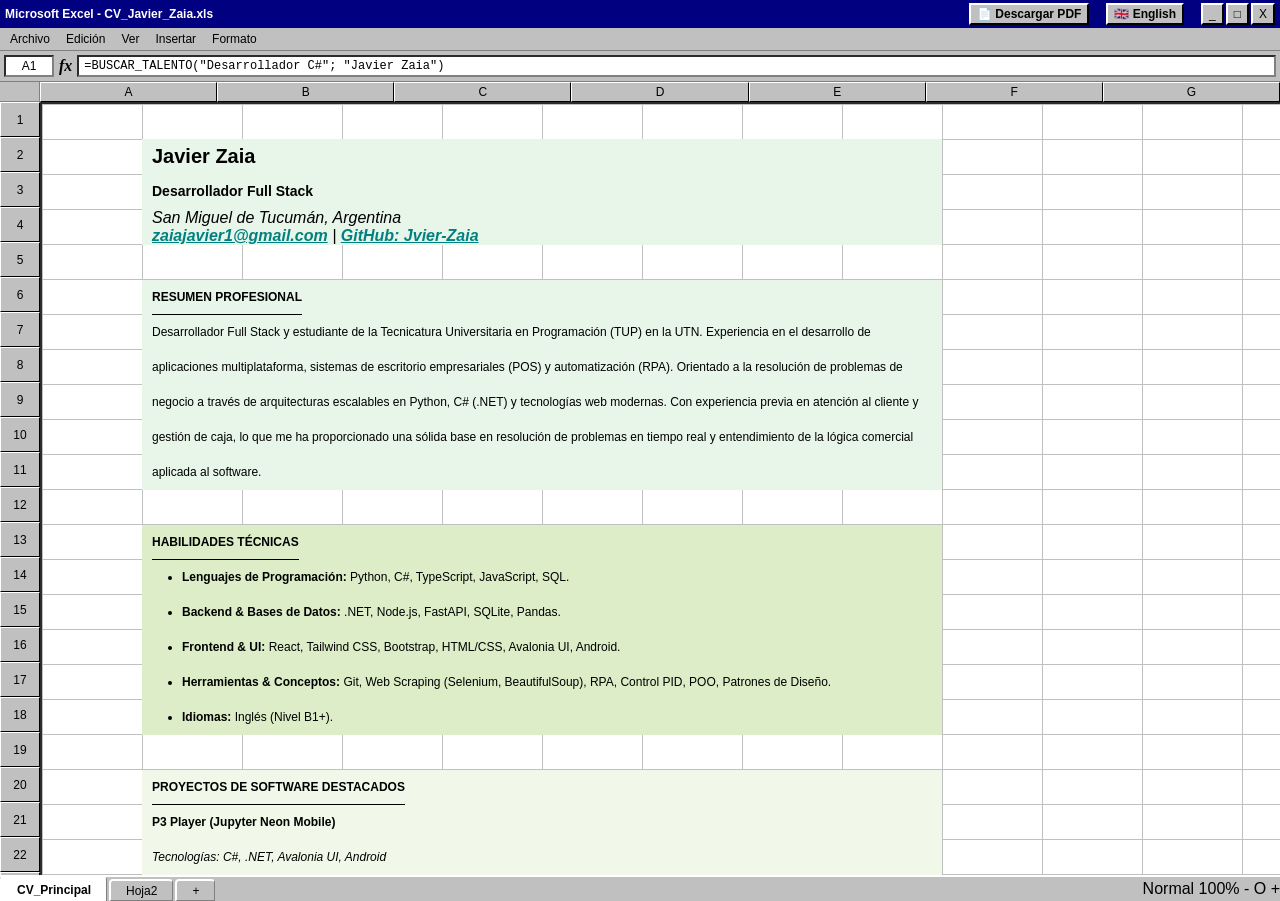
<file: index.html>
<!DOCTYPE html>
<html lang="es">
<head>
    <meta charset="UTF-8">
    <meta name="viewport" content="width=device-width, initial-scale=1.0">
    <title>Javier Zaia - Portfolio</title>
    <link rel="stylesheet" href="style.css?v=3">
    <!-- Fuente típica de interfaces de oficina -->
    <link href="https://fonts.googleapis.com/css2?family=Inter:wght@400;500;600;700&display=swap" rel="stylesheet">
</head>
<body>

    <!-- INTERFAZ EXCEL (Solo visible en pantalla) -->
    <div class="excel-ui-header screen-only">
        <div class="window-title-bar">
            <span>Microsoft Excel - CV_Javier_Zaia.xls</span>
            <div class="window-controls">
                <a href="CV_Javier_Zaia_ES.pdf" target="_blank" class="win95-button" style="text-decoration:none; color:black; margin-right: 15px;">📄 Descargar PDF</a>
                <a href="index-en.html" class="win95-button" style="text-decoration:none; color:black; margin-right: 15px;">🇬🇧 English</a>
                <button class="win95-button">_</button>
                <button class="win95-button">□</button>
                <button class="win95-button">X</button>
            </div>
        </div>
        <div class="ribbon">
            <div class="ribbon-tab active">Archivo</div>
            <div class="ribbon-tab">Edición</div>
            <div class="ribbon-tab">Ver</div>
            <div class="ribbon-tab">Insertar</div>
            <div class="ribbon-tab">Formato</div>
        </div>
        <div class="formula-bar">
            <div class="cell-name">A1</div>
            <div class="fx-icon">fx</div>
            <div class="formula-input">=BUSCAR_TALENTO("Desarrollador C#"; "Javier Zaia")</div>
        </div>
        <div class="col-headers">
            <div class="corner"></div>
            <div class="col-header">A</div>
            <div class="col-header">B</div>
            <div class="col-header">C</div>
            <div class="col-header">D</div>
            <div class="col-header">E</div>
            <div class="col-header">F</div>
            <div class="col-header">G</div>
        </div>
    </div>

    <div class="excel-grid">
        <!-- Columna de números dinámica -->
        <div class="row-numbers screen-only" id="rowNumbers">
            <!-- Se llenará con JavaScript para que no quede espacio gris -->
        </div>

        <!-- CONTENIDO REAL (CV ATS-Friendly) -->
        <main class="cv-content">
            <header class="sheet-section">
                <h1>Javier Zaia</h1>
                <h2>Desarrollador Full Stack</h2>
                <address>
                    San Miguel de Tucumán, Argentina<br>
                    <a href="mailto:zaiajavier1@gmail.com">zaiajavier1@gmail.com</a> |
                    <a href="https://github.com/Jvier-Zaia" target="_blank">GitHub: Jvier-Zaia</a>
                </address>
            </header>

            <section id="perfil" class="sheet-section">
                <h3>Resumen Profesional</h3>
                <p>Desarrollador Full Stack y estudiante de la Tecnicatura Universitaria en Programación (TUP) en la UTN. Experiencia en el desarrollo de aplicaciones multiplataforma, sistemas de escritorio empresariales (POS) y automatización (RPA). Orientado a la resolución de problemas de negocio a través de arquitecturas escalables en Python, C# (.NET) y tecnologías web modernas. Con experiencia previa en atención al cliente y gestión de caja, lo que me ha proporcionado una sólida base en resolución de problemas en tiempo real y entendimiento de la lógica comercial aplicada al software.</p>
            </section>

            <section id="habilidades" class="sheet-section">
                <h3>Habilidades Técnicas</h3>
                <ul>
                    <li><strong>Lenguajes de Programación:</strong> Python, C#, TypeScript, JavaScript, SQL.</li>
                    <li><strong>Backend & Bases de Datos:</strong> .NET, Node.js, FastAPI, SQLite, Pandas.</li>
                    <li><strong>Frontend & UI:</strong> React, Tailwind CSS, Bootstrap, HTML/CSS, Avalonia UI, Android.</li>
                    <li><strong>Herramientas & Conceptos:</strong> Git, Web Scraping (Selenium, BeautifulSoup), RPA, Control PID, POO, Patrones de Diseño.</li>
                    <li><strong>Idiomas:</strong> Inglés (Nivel B1+).</li>
                </ul>
            </section>

            <section id="proyectos" class="sheet-section">
                <h3>Proyectos de Software Destacados</h3>
                <article>
                    <h4>P3 Player (Jupyter Neon Mobile)</h4>
                    <p><em>Tecnologías: C#, .NET, Avalonia UI, Android</em></p>
                    <p><a href="./P3_v8.apk" download class="win95-button" style="text-decoration: none; color: black; font-weight: normal; margin-top: 5px; display: inline-block;">⬇️ Descargar APK</a></p>
                    <ul>
                        <li>Implementé un motor de red para importar y descargar música directamente mediante enlaces, gestionando asincronía, extracción de metadatos y almacenamiento local seguro.</li>
                        <li>Desarrollé un reproductor multimedia nativo para Android con generación procedural de gráficos (nebulosas) en tiempo real.</li>
                        <li>Diseñé servicios de primer plano (Foreground Services) nativos (Media3) para garantizar la reproducción continua en segundo plano y el control mediante notificaciones con pantalla bloqueada.</li>
                        <li>Implementé la interfaz de usuario con controles de reproducción personalizados utilizando Avalonia UI sobre el ecosistema .NET.</li>
                    </ul>
                </article>
                
                <article>
                    <h4>Sistema POS & Gestión Contable</h4>
                    <p><em>Tecnologías: Python, Tkinter, SQLite, Pandas, Matplotlib</em></p>
                    <ul>
                        <li>Creé una aplicación de escritorio integral para la gestión de puntos de venta y control de inventario en entornos empresariales.</li>
                        <li>Desarrollé un módulo de Business Intelligence integrado que genera gráficos dinámicos y exporta reportes financieros estructurados a Excel.</li>
                        <li>Optimizé las consultas a base de datos para manejar eficientemente grandes volúmenes de transacciones y datos de proveedores.</li>
                    </ul>
                </article>

                <article>
                    <h4>Gem SCADA Simulator & Moodle Bot</h4>
                    <p><em>Tecnologías: Python, Curses, Selenium, RPA</em></p>
                    <ul>
                        <li>Diseñé un simulador industrial interactivo ("Digital Twin") basado en consola y un Controlador PID matemático programado desde cero.</li>
                        <li>Desarrollé un bot de automatización de procesos robóticos (RPA) capaz de navegar plataformas educativas complejas y consolidar materiales de estudio masivamente.</li>
                    </ul>
                </article>
            </section>
            
            <section id="experiencia" class="sheet-section">
                <h3>Experiencia Laboral</h3>
                <article>
                    <h4>Atención al Público y Control de Caja</h4>
                    <p><em>San Miguel de Tucumán</em></p>
                    <ul>
                        <li>Responsable de operaciones de caja, arqueos y conciliación diaria, garantizando la precisión en las transacciones financieras.</li>
                        <li>Atención directa al cliente, resolución de conflictos y optimización de la experiencia de usuario en el punto de venta.</li>
                        <li>Esta experiencia directa en la operatoria comercial fue clave para el diseño lógico y la interfaz de usuario de mi posterior "Sistema POS & Gestión Contable".</li>
                    </ul>
                </article>
            </section>

            <section id="educacion" class="sheet-section">
                <h3>Educación</h3>
                <article>
                    <h4>Tecnicatura Universitaria en Programación (TUP)</h4>
                    <p>Universidad Tecnológica Nacional (UTN) | <em>2026 - Presente</em></p>
                </article>
                <article>
                    <h4>Certificación Oficial en Desarrollo Frontend</h4>
                    <p>Universidad Tecnológica Nacional (UTN) | <em>2025</em></p>
                    <p><a href="https://validator.centrodeelearning.com/validator/MysMjYEVnL" target="_blank" style="font-weight: 500;">Ver Credencial (Validador UTN) 🔗</a></p>
                </article>
            </section>
        </main>
    </div>

    <!-- Pestañas inferiores (Excel Footer) -->
    <footer class="excel-footer screen-only">
        <div class="sheet-tabs">
            <button class="sheet-tab active">CV_Principal</button>
            <button class="sheet-tab">Hoja2</button>
            <button class="sheet-tab">+</button>
        </div>
        <div class="zoom-controls">
            <span>Normal</span>
            <span>100%</span>
            <span>- O +</span>
        </div>
    </footer>

    <script src="script.js?v=3"></script>
</body>
</html>
</file>
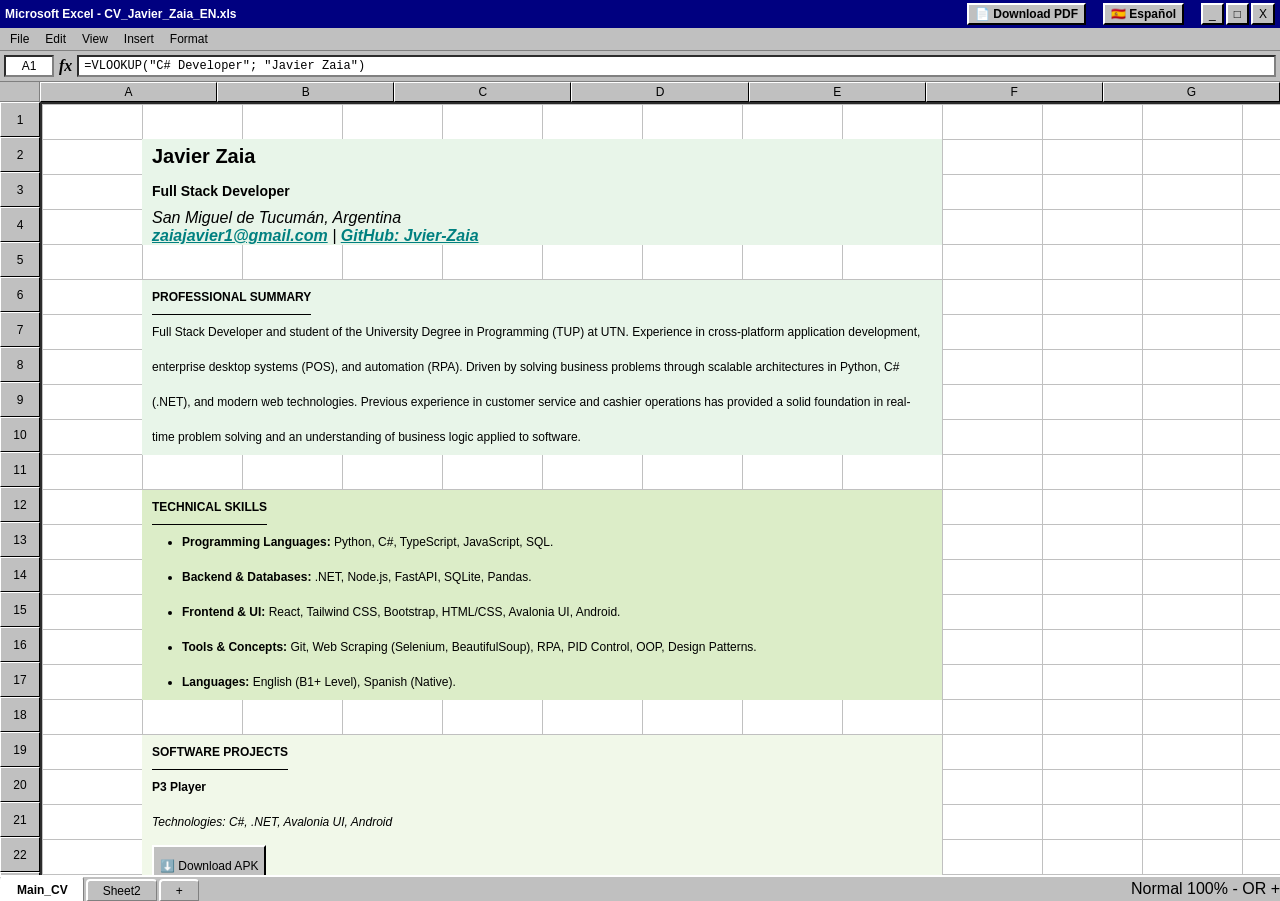
<file: index-en.html>
<!DOCTYPE html>
<html lang="en">
<head>
    <meta charset="UTF-8">
    <meta name="viewport" content="width=device-width, initial-scale=1.0">
    <title>Javier Zaia - Portfolio</title>
    <link rel="stylesheet" href="style.css?v=2">
    <!-- Classic office font -->
    <link href="https://fonts.googleapis.com/css2?family=Inter:wght@400;500;600;700&display=swap" rel="stylesheet">
</head>
<body>

    <!-- EXCEL UI (Screen only) -->
    <div class="excel-ui-header screen-only">
        <div class="window-title-bar">
            <span>Microsoft Excel - CV_Javier_Zaia_EN.xls</span>
            <div class="window-controls">
                <a href="CV_Javier_Zaia_EN.pdf" target="_blank" class="win95-button" style="text-decoration:none; color:black; margin-right: 15px;">📄 Download PDF</a>
                <a href="index.html" class="win95-button" style="text-decoration:none; color:black; margin-right: 15px;">🇪🇸 Español</a>
                <button class="win95-button">_</button>
                <button class="win95-button">□</button>
                <button class="win95-button">X</button>
            </div>
        </div>
        <div class="ribbon">
            <div class="ribbon-tab active">File</div>
            <div class="ribbon-tab">Edit</div>
            <div class="ribbon-tab">View</div>
            <div class="ribbon-tab">Insert</div>
            <div class="ribbon-tab">Format</div>
        </div>
        <div class="formula-bar">
            <div class="cell-name">A1</div>
            <div class="fx-icon">fx</div>
            <div class="formula-input">=VLOOKUP("C# Developer"; "Javier Zaia")</div>
        </div>
        <div class="col-headers">
            <div class="corner"></div>
            <div class="col-header">A</div>
            <div class="col-header">B</div>
            <div class="col-header">C</div>
            <div class="col-header">D</div>
            <div class="col-header">E</div>
            <div class="col-header">F</div>
            <div class="col-header">G</div>
        </div>
    </div>

    <div class="excel-grid">
        <!-- Dynamic row numbers -->
        <div class="row-numbers screen-only" id="rowNumbers">
            <!-- Handled by JavaScript -->
        </div>

        <!-- REAL CONTENT (ATS-Friendly CV) -->
        <main class="cv-content">
            <header class="sheet-section">
                <h1>Javier Zaia</h1>
                <h2>Full Stack Developer</h2>
                <address>
                    San Miguel de Tucumán, Argentina<br>
                    <a href="mailto:zaiajavier1@gmail.com">zaiajavier1@gmail.com</a> |
                    <a href="https://github.com/Jvier-Zaia" target="_blank">GitHub: Jvier-Zaia</a>
                </address>
            </header>

            <section id="perfil" class="sheet-section">
                <h3>Professional Summary</h3>
                <p>Full Stack Developer and student of the University Degree in Programming (TUP) at UTN. Experience in cross-platform application development, enterprise desktop systems (POS), and automation (RPA). Driven by solving business problems through scalable architectures in Python, C# (.NET), and modern web technologies. Previous experience in customer service and cashier operations has provided a solid foundation in real-time problem solving and an understanding of business logic applied to software.</p>
            </section>

            <section id="habilidades" class="sheet-section">
                <h3>Technical Skills</h3>
                <ul>
                    <li><strong>Programming Languages:</strong> Python, C#, TypeScript, JavaScript, SQL.</li>
                    <li><strong>Backend & Databases:</strong> .NET, Node.js, FastAPI, SQLite, Pandas.</li>
                    <li><strong>Frontend & UI:</strong> React, Tailwind CSS, Bootstrap, HTML/CSS, Avalonia UI, Android.</li>
                    <li><strong>Tools & Concepts:</strong> Git, Web Scraping (Selenium, BeautifulSoup), RPA, PID Control, OOP, Design Patterns.</li>
                    <li><strong>Languages:</strong> English (B1+ Level), Spanish (Native).</li>
                </ul>
            </section>

            <section id="proyectos" class="sheet-section">
                <h3>Software Projects</h3>
                <article>
                    <h4>P3 Player</h4>
                    <p><em>Technologies: C#, .NET, Avalonia UI, Android</em></p>
                    <p><a href="./P3_v8.apk" download class="win95-button" style="text-decoration: none; color: black; font-weight: normal; margin-top: 5px; display: inline-block;">⬇️ Download APK</a></p>
                    <ul>
                        <li>Implemented a networking engine to import and download music directly via external links, robustly handling asynchronous tasks, metadata extraction, and local storage.</li>
                        <li>Developed a native Android media player with real-time procedural graphics generation (nebulas).</li>
                        <li>Designed native Foreground Services (Media3) to ensure background playback and lock-screen notification control.</li>
                        <li>Implemented a custom user interface and playback controls using Avalonia UI on the .NET ecosystem.</li>
                    </ul>
                </article>
                
                <article>
                    <h4>POS & Accounting Management System</h4>
                    <p><em>Technologies: Python, Tkinter, SQLite, Pandas, Matplotlib</em></p>
                    <ul>
                        <li>Created an end-to-end desktop application for point of sale and inventory management in enterprise environments.</li>
                        <li>Developed an integrated Business Intelligence module that generates dynamic charts and exports structured financial reports to Excel.</li>
                        <li>Optimized database queries to efficiently handle large volumes of transactions and supplier data.</li>
                    </ul>
                </article>

                <article>
                    <h4>Gem SCADA Simulator & Moodle Bot</h4>
                    <p><em>Technologies: Python, Curses, Selenium, RPA</em></p>
                    <ul>
                        <li>Designed an interactive console-based industrial simulator ("Digital Twin") with a custom-built mathematical PID Controller.</li>
                        <li>Developed a Robotic Process Automation (RPA) bot capable of navigating complex educational platforms to massively consolidate study materials.</li>
                    </ul>
                </article>
            </section>
            
            <section id="experiencia" class="sheet-section">
                <h3>Work Experience</h3>
                <article>
                    <h4>Customer Service & Cashier Control</h4>
                    <p><em>San Miguel de Tucumán</em></p>
                    <ul>
                        <li>Responsible for cashier operations, daily balancing, and reconciliation, ensuring precision in financial transactions.</li>
                        <li>Direct customer service, conflict resolution, and user experience optimization at the point of sale.</li>
                        <li>This hands-on commercial experience was key for the logical design and user interface of my "POS System".</li>
                    </ul>
                </article>
            </section>

            <section id="educacion" class="sheet-section">
                <h3>Education</h3>
                <article>
                    <h4>University Degree in Programming (TUP)</h4>
                    <p>Universidad Tecnológica Nacional (UTN) | <em>2026 - Present</em></p>
                </article>
                <article>
                    <h4>Official Frontend Development Certification</h4>
                    <p>Universidad Tecnológica Nacional (UTN) | <em>2025</em></p>
                    <p><a href="https://validator.centrodeelearning.com/validator/MysMjYEVnL" target="_blank" style="font-weight: 500;">View Credential (UTN Validator) 🔗</a></p>
                </article>
            </section>
        </main>
    </div>

    <!-- Bottom tabs (Excel Footer) -->
    <footer class="excel-footer screen-only">
        <div class="sheet-tabs">
            <button class="sheet-tab active">Main_CV</button>
            <button class="sheet-tab">Sheet2</button>
            <button class="sheet-tab">+</button>
        </div>
        <div class="zoom-controls">
            <span>Normal</span>
            <span>100%</span>
            <span>- OR +</span>
        </div>
    </footer>

    <script src="script.js?v=2"></script>
</body>
</html>
</file>
<file: style.css>
/* =========================================
   VARIABLES GLOBALES (Retro Excel 95 / Win95 Colors)
   ========================================= */
:root {
    --win95-bg: #c0c0c0;
    --win95-border-light: #ffffff;
    --win95-border-dark: #808080;
    --win95-border-black: #000000;
    --excel-green: #008080; /* Teal clásico de Win95 */
    --excel-cell-bg: #ffffff;
    --excel-text: #000000;
    --excel-selection: #000080; /* Azul oscuro de selección Win95 */
    --excel-selection-text: #ffffff;
}

* {
    box-sizing: border-box;
    margin: 0;
    padding: 0;
}

/* Tipografía retro sin anti-aliasing */
body {
    font-family: 'MS Sans Serif', 'Tahoma', 'Verdana', sans-serif;
    color: var(--excel-text);
    background-color: var(--win95-bg);
    height: 100vh;
    display: flex;
    flex-direction: column;
    overflow: hidden;
    -webkit-font-smoothing: none;
}

/* Efecto de borde 3D clásico de Windows 95 */
.win95-panel {
    border-top: 2px solid var(--win95-border-light);
    border-left: 2px solid var(--win95-border-light);
    border-bottom: 2px solid var(--win95-border-dark);
    border-right: 2px solid var(--win95-border-dark);
    background-color: var(--win95-bg);
}

/* Botón clásico Win95 */
.win95-button {
    border-top: 2px solid var(--win95-border-light);
    border-left: 2px solid var(--win95-border-light);
    border-bottom: 2px solid var(--win95-border-black);
    border-right: 2px solid var(--win95-border-black);
    background-color: var(--win95-bg);
    color: var(--excel-text);
    padding: 2px 6px;
    font-size: 12px;
    cursor: default;
}
.win95-button:active {
    border-top: 2px solid var(--win95-border-black);
    border-left: 2px solid var(--win95-border-black);
    border-bottom: 2px solid var(--win95-border-light);
    border-right: 2px solid var(--win95-border-light);
    padding: 3px 5px 1px 7px; /* Efecto de hundimiento */
}

/* =========================================
   PANTALLA: INTERFAZ RETRO EXCEL 95
   ========================================= */
@media screen {
    .excel-ui-header {
        background-color: var(--win95-bg);
        display: flex;
        flex-direction: column;
    }

    /* Barra de título de la ventana (Azul oscuro clásico) */
    .window-title-bar {
        background-color: var(--excel-selection);
        color: white;
        padding: 3px 5px;
        font-weight: bold;
        display: flex;
        justify-content: space-between;
        align-items: center;
        font-size: 12px;
    }

    .window-controls {
        display: flex;
        gap: 2px;
    }

    .ribbon {
        display: flex;
        align-items: center;
        padding: 2px;
        background-color: var(--win95-bg);
        font-size: 12px;
        border-bottom: 1px solid var(--win95-border-dark);
    }

    .ribbon-tab {
        padding: 2px 8px;
        cursor: default;
        color: var(--excel-text);
    }

    .ribbon-tab:hover {
        background-color: var(--excel-selection);
        color: var(--excel-selection-text);
    }

    .formula-bar {
        display: flex;
        background-color: var(--win95-bg);
        padding: 4px;
        align-items: center;
        gap: 5px;
        border-bottom: 1px solid var(--win95-border-dark);
    }

    .cell-name {
        background-color: white;
        border: 2px inset var(--win95-border-dark);
        padding: 2px 5px;
        font-size: 12px;
        width: 50px;
        text-align: center;
    }

    .fx-icon {
        font-style: italic;
        font-weight: bold;
        font-family: serif;
    }

    .formula-input {
        background-color: white;
        border: 2px inset var(--win95-border-dark);
        flex-grow: 1;
        padding: 2px 5px;
        font-family: 'Courier New', Courier, monospace;
        font-size: 12px;
    }

    /* Cabeceras de Columnas */
    .col-headers {
        display: flex;
        background-color: var(--win95-bg);
    }

    .corner {
        width: 40px;
        min-width: 40px;
        border-right: 1px solid var(--win95-border-dark);
        border-bottom: 1px solid var(--win95-border-dark);
        background-color: var(--win95-bg);
    }

    .col-header {
        flex: 1;
        min-width: 100px;
        text-align: center;
        font-size: 12px;
        color: var(--excel-text);
        padding: 2px 0;
        border-top: 1px solid var(--win95-border-light);
        border-left: 1px solid var(--win95-border-light);
        border-bottom: 1px solid var(--win95-border-black);
        border-right: 1px solid var(--win95-border-black);
    }

    /* Grilla Principal */
    .excel-grid {
        display: flex;
        flex-grow: 1;
        overflow: auto;
        background-color: var(--win95-bg);
    }

    .row-numbers {
        width: 40px;
        min-width: 40px;
        background-color: var(--win95-bg);
        display: flex;
        flex-direction: column;
    }

    .row-number {
        height: 35px;
        text-align: center;
        font-size: 12px;
        color: var(--excel-text);
        line-height: 35px;
        border-top: 1px solid var(--win95-border-light);
        border-left: 1px solid var(--win95-border-light);
        border-bottom: 1px solid var(--win95-border-black);
        border-right: 1px solid var(--win95-border-black);
    }

    /* Contenido Estilizado como Celdas Retro */
    .cv-content {
        flex-grow: 1;
        height: calc(100 * 35px); /* Forza la grilla a terminar exactamente en la fila 100 */
        background-color: var(--excel-cell-bg);
        background-image: 
            linear-gradient(#c0c0c0 1px, transparent 1px),
            linear-gradient(90deg, #c0c0c0 1px, transparent 1px);
        background-size: 100px 35px;
        padding: 0; /* Cero padding para que alinee exacto con la grilla */
        border-top: 2px inset var(--win95-border-dark);
        border-left: 2px inset var(--win95-border-dark);
        position: relative;
    }

    .sheet-section {
        background-color: #e8f5e9; /* Tono verde muy claro 1 */
        margin: 35px 0 35px 100px; /* 1 fila top/bottom, 1 columna (100px) izq */
        padding: 0 10px; /* Separación horizontal para no pegarse a la línea */
        outline: 2px solid transparent;
        outline-offset: -2px; /* El outline no rompe la grilla */
        transition: none; /* Sin animaciones en los 90s! */
        max-width: 800px;
    }

    .sheet-section:nth-of-type(even) {
        background-color: #dcedc8; /* Tono verde muy claro 2 */
    }

    .sheet-section:nth-of-type(3n) {
        background-color: #f1f8e9; /* Tono verde muy claro 3 */
    }

    .sheet-section:hover, .sheet-section.selected {
        outline: 2px solid var(--excel-text); /* Borde negro de celda seleccionada */
        background-color: rgba(0, 0, 0, 0.05); /* Efecto de selección retro */
    }

    /* Tipografía Retro alineada a celdas de 35px */
    h1 { font-size: 20px; font-weight: bold; margin-bottom: 0; line-height: 35px; }
    h2 { font-size: 14px; font-weight: bold; margin-bottom: 0; line-height: 35px; }
    h3 { 
        font-size: 12px; 
        font-weight: bold; 
        border-bottom: 1px solid var(--excel-text); 
        display: inline-block; 
        margin-bottom: 0; 
        line-height: 34px; /* Ajuste para el borde */
        text-transform: uppercase; 
    }
    h4 { font-size: 12px; font-weight: bold; margin-top: 0; margin-bottom: 0; line-height: 35px; }
    p, ul { font-size: 12px; line-height: 35px; margin-bottom: 0; }
    ul { padding-left: 30px; }
    li { line-height: 35px; margin-bottom: 0; }
    a { color: var(--excel-green); text-decoration: underline; font-weight: bold; }
    a:visited { color: var(--excel-green); }

    /* Footer / Pestañas */
    .excel-footer {
        height: 25px;
        background-color: var(--win95-bg);
        display: flex;
        justify-content: space-between;
        align-items: center;
        border-top: 2px solid var(--win95-border-light);
    }

    .sheet-tabs {
        display: flex;
        align-items: center;
        height: 100%;
    }

    .sheet-tab {
        border-top: 2px solid var(--win95-border-light);
        border-left: 2px solid var(--win95-border-light);
        border-bottom: 1px solid var(--win95-border-dark);
        border-right: 1px solid var(--win95-border-dark);
        background-color: var(--win95-bg);
        padding: 0 15px;
        height: 22px;
        font-family: inherit;
        font-size: 12px;
        cursor: default;
        margin-top: 3px;
        margin-right: 2px;
        border-radius: 4px 4px 0 0;
    }

    .sheet-tab.active {
        background-color: white;
        border-bottom: none;
        height: 25px;
        margin-top: 0;
        font-weight: bold;
    }
}

/* =========================================
   RESPONSIVO PARA CELULARES
   ========================================= */
@media screen and (max-width: 768px) {
    /* Ocultar interfaz de Excel compleja para que el texto sea legible */
    .row-numbers, .col-headers {
        display: none !important;
    }
    
    .formula-bar {
        flex-direction: column;
        align-items: stretch;
    }
    
    .formula-input {
        width: 100%;
    }
    
    .window-controls {
        flex-wrap: wrap;
        justify-content: flex-end;
    }

    .ribbon {
        flex-wrap: wrap;
    }

    .cv-content {
        height: auto !important; /* El texto se envuelve, así que necesitamos más alto */
        min-height: 100vh;
        background-image: none; /* Quitamos la cuadrícula porque ya no alinea con las filas */
        background-color: var(--win95-bg);
        padding: 10px;
        border: none;
    }

    .sheet-section {
        margin: 15px 0 !important; /* Quitamos el gran margen izquierdo */
        width: 100%;
    }
    
    .excel-footer {
        flex-wrap: wrap;
        height: auto;
        padding: 5px;
    }
}


/* =========================================
   IMPRESIÓN (PDF / ATS-Friendly) - INTACTO
   ========================================= */
@media print {
    .screen-only { display: none !important; }
    body {
        height: auto; overflow: visible; background-color: white; color: black;
        font-family: Arial, Helvetica, sans-serif; font-size: 11pt; line-height: 1.5;
    }
    .excel-grid, .cv-content, .sheet-section {
        display: block; background: none; padding: 0; border: none; box-shadow: none; margin-bottom: 15pt;
    }
    h1 { font-size: 24pt; text-align: center; margin-bottom: 5pt; }
    h2 { font-size: 14pt; text-align: center; margin-bottom: 10pt; }
    address { text-align: center; margin-bottom: 20pt; }
    h3 { font-size: 13pt; border-bottom: 1pt solid black; margin-bottom: 10pt; text-transform: uppercase; padding-bottom: 2pt; }
    h4 { font-size: 12pt; margin-bottom: 5pt; }
    ul { padding-left: 20pt; margin-bottom: 10pt; }
    a { color: black; text-decoration: none; }
    * { box-shadow: none !important; text-shadow: none !important; }
}
</file>
